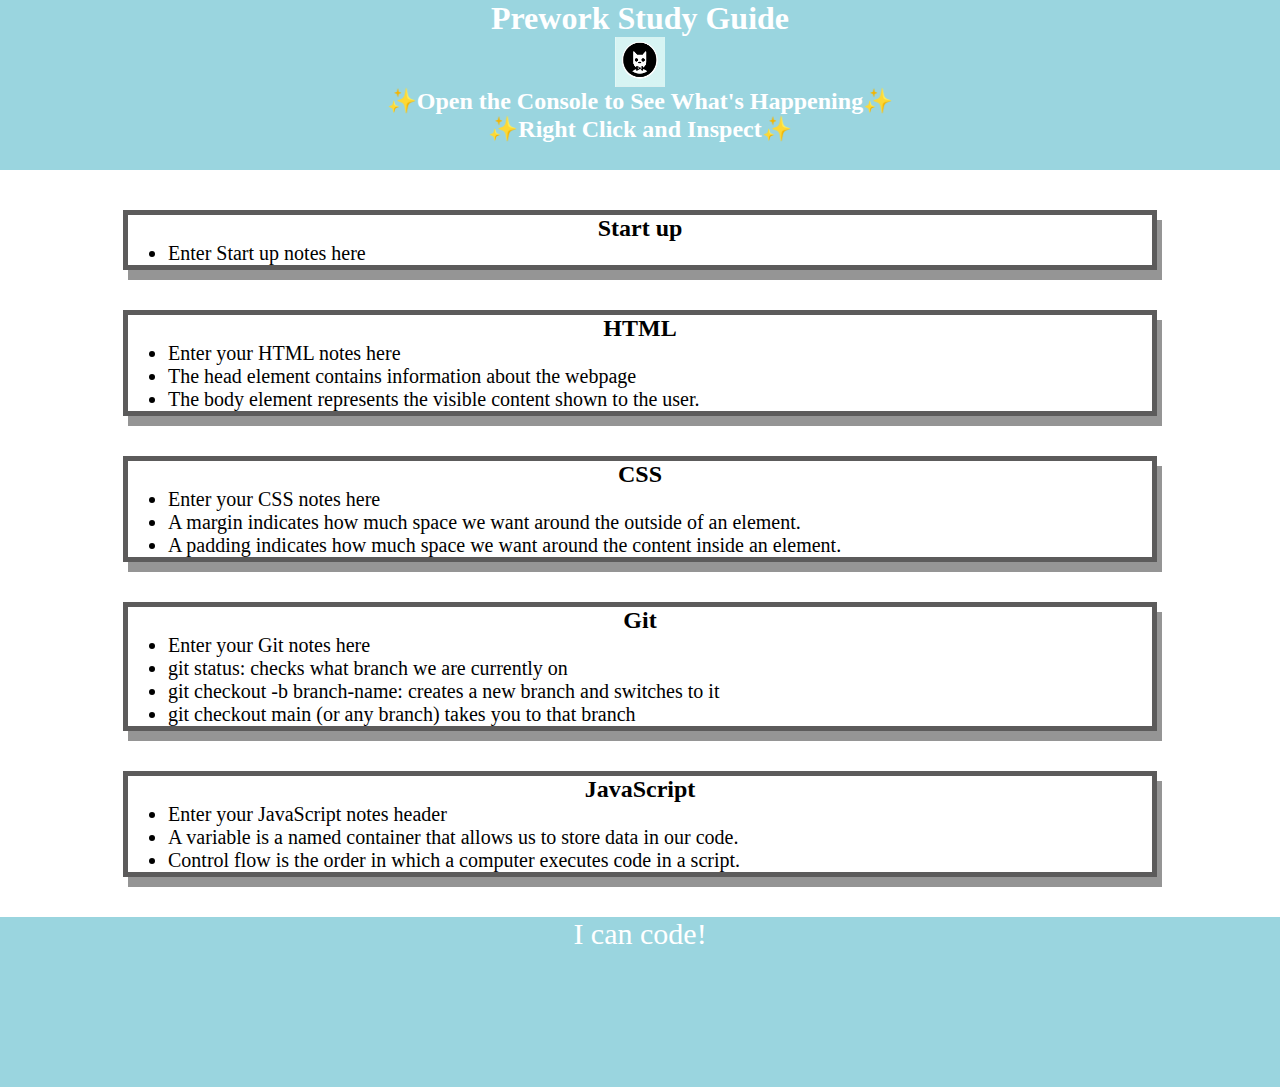
<file: index.html>
<!DOCTYPE html>
<html lang="en">
  <head>
    <meta charset="UTF-8" />
    <meta http-equiv="X-UA-Compatible" content="IE=edge" />
    <meta name="viewport" content="width=device-width, initial-scale=1.0" />
    <link rel="stylesheet" href="./assets/style.css">
    <title>Prework Study Guide</title>
  </head>
  <body>
    <header id="top">
      <h1>Prework Study Guide</h1>
      <img src="./assets/bowtie-cat.png" alt="Profile image of cat wearing a bow tie." />
      <h2>✨Open the Console to See What's Happening✨</h2>
      <h2>✨Right Click and Inspect✨</h2>
    </header>
    <main>

      <section class="card" id ="start-up-section">
      <h2>Start up</h2>
        <ul>
          <li>Enter Start up notes here</li>
        </ul>
      </section>

      <section class="card" id ="html-section">
      <h2>HTML</h2>
        <ul>
          <li>Enter your HTML notes here</li>
          <li>The head element contains information about the webpage</li>
          <li>The body element represents the visible content shown to the user.</li>
        </ul>
      </section>
  
      <section class="card" id="css-section">
      <h2>CSS</h2>
      <ul>
        <li>Enter your CSS notes here</li>
        <li>A margin indicates how much space we want around the outside of an element.</li>
        <li>A padding indicates how much space we want around the content inside an element.</li>
      </ul>
      </section> 

      <section class="card" id="git-section">
        <h2>Git</h2>
        <ul>
          <li>Enter your Git notes here</li>
          <li> git status: checks what branch we are currently on</li>
          <li> git checkout -b branch-name: creates a new branch and switches to it</li>
          <li> git checkout main (or any branch) takes you to that branch</li>
        </ul>
      </section>

      <section class="card" id="javascript-section">
        <h2>JavaScript</h2>
        <ul>
          <li>Enter your JavaScript notes header</li>
          <li>A variable is a named container that allows us to store data in our code.</li>
          <li>Control flow is the order in which a computer executes code in a script.</li>
        </ul>
      </section>

    </main>

    <footer>
      <p>I can code!</p>
    </footer>
    <script src="./assets/script.js"></script>
  </body>
</html>
</file>
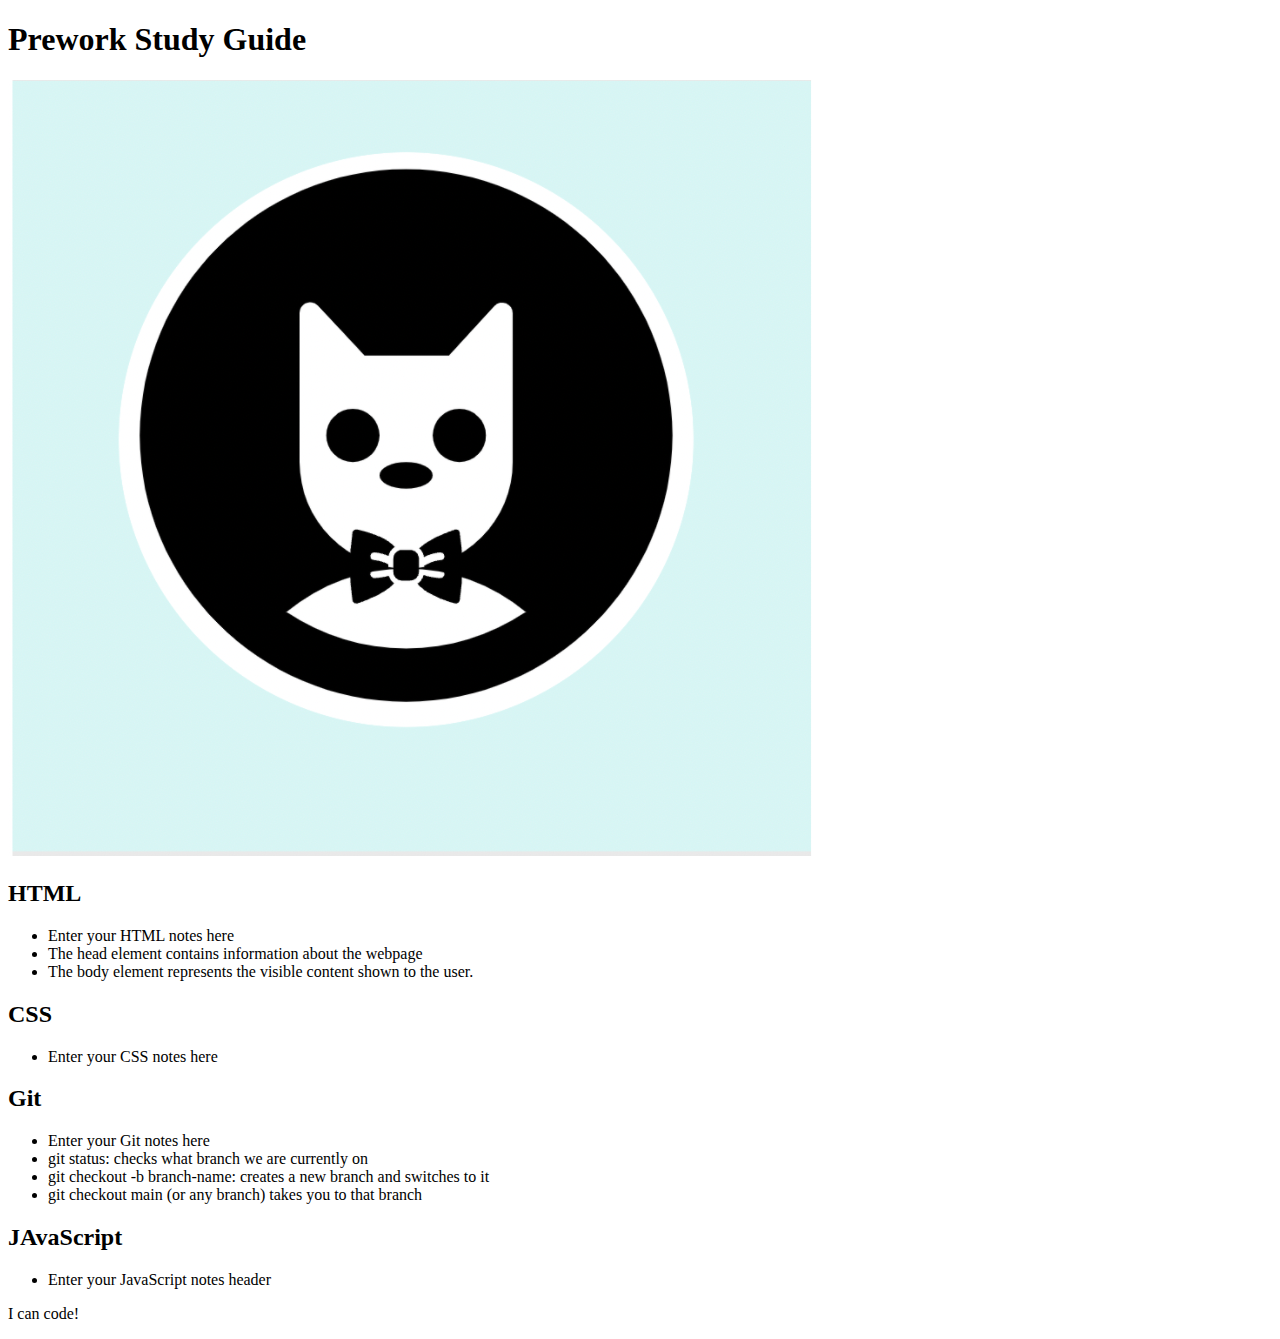
<file: prework-study-guide/prework-study-guide/index.html>
<!DOCTYPE html>
<html lang="en">
  <head>
    <meta charset="UTF-8" />
    <meta http-equiv="X-UA-Compatible" content="IE=edge" />
    <meta name="viewport" content="width=device-width, initial-scale=1.0" />
    <title>Prework Study Guide</title>
  </head>
  <body>
    <header id="top">
      <h1>Prework Study Guide</h1>
      <img src="./assets/bowtie-cat.png" alt="Profile image of cat wearing a bow tie." />
    </header>
    <main>

      <section class="'card" id ="html-section">
      <h2>HTML</h2>
        <ul>
          <li>Enter your HTML notes here</li>
          <li>The head element contains information about the webpage</li>
          <li>The body element represents the visible content shown to the user.</li>
        </ul>
      </section>
  
      <section class="card" id="css-section">
      <h2>CSS</h2>
      <ul>
        <li>Enter your CSS notes here</li>
      </ul>
      </section> 

      <section class="card" id="git-section">
        <h2>Git</h2>
        <ul>
          <li>Enter your Git notes here</li>
          <li> git status: checks what branch we are currently on</li>
          <li> git checkout -b branch-name: creates a new branch and switches to it</li>
          <li> git checkout main (or any branch) takes you to that branch</li>
        </ul>
      </section>

      <section class="card" id="javascript-section">
        <h2>JAvaScript</h2>
        <ul>
          <li>Enter your JavaScript notes header</li>
        </ul>
      </section>

    </main>

    <footer>
      <p>I can code!</p>
    </footer>
  </body>
</html>
</file>
<file: assets/style.css>
* {
    margin: 0;
    padding: 0;
}

header,
footer{
    width: 100%;
    height: 170px;
    background-color: rgb(154, 213, 223);
    color: white;
}

h1,
h2 {
    text-align: center;
}

img {
    display: block;
    height: 50px;
    width: 50px;
    margin-left: auto;
    margin-right: auto;
}

ul {
    padding-left: 40px;
    font-size: 20px;
}

p {
    text-align: center;
    font-size: 30px;
}

.card {
    width: 80%;
    margin: 40px auto;
    border: 5px solid rgb(92, 91, 91);
    box-shadow: 5px 10px #39393988
}
</file>
